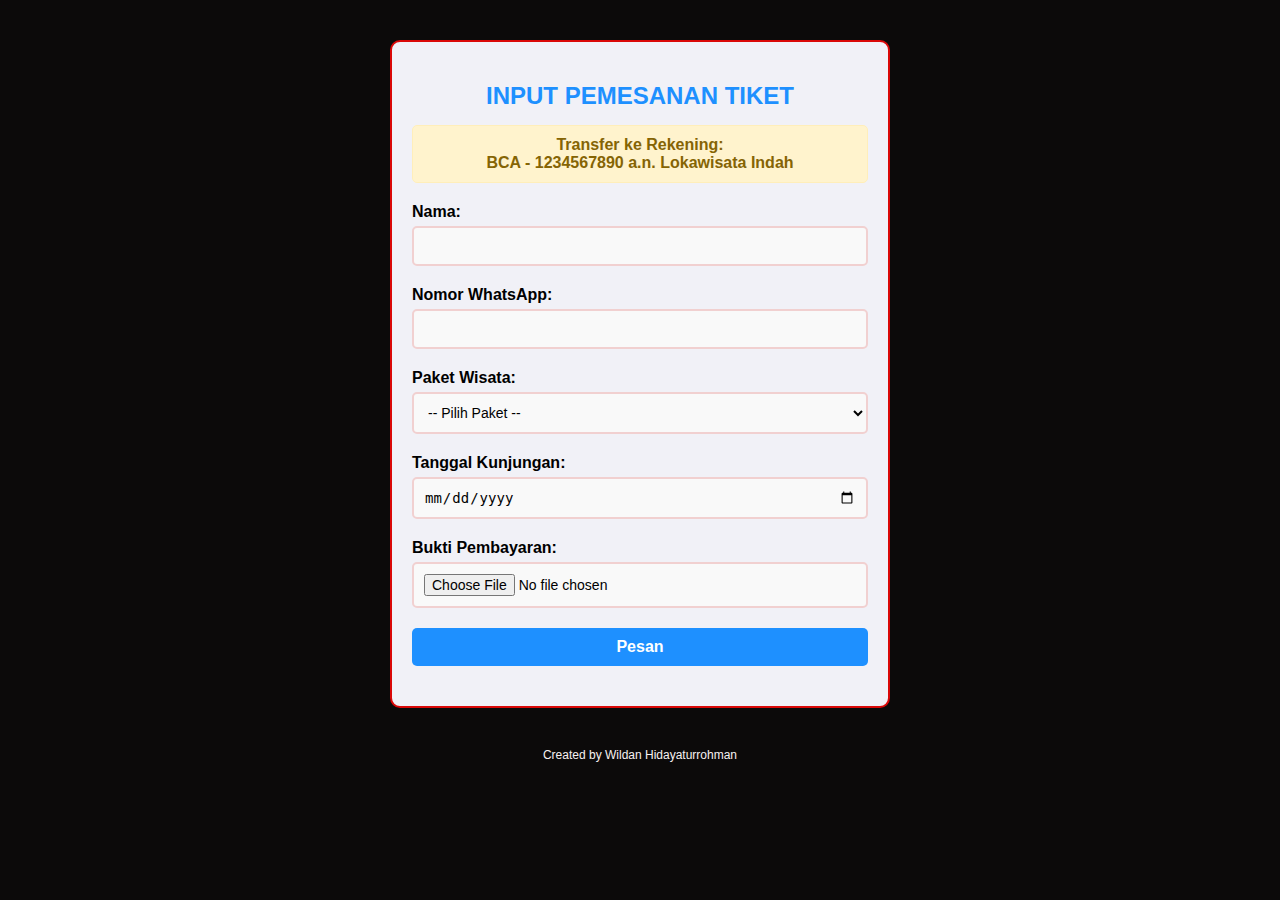
<file: pesan.html>
<!DOCTYPE html>
<html lang="id">

<head>
  <meta charset="UTF-8">
  <title>INPUT PEMESANAN TIKET</title>
  <meta name="viewport" content="width=device-width, initial-scale=1.0">
  <link rel="stylesheet" href="pesan.css">
</head>

<body>

  <audio id="bg-music" loop>
      <source src="inthejungle.mp3" type="audio/mpeg" />
  </audio>

  <div id="form-container">
    <h2>INPUT PEMESANAN TIKET</h2>

    <div class="rekening-info">
      <strong>Transfer ke Rekening:</strong><br>
      BCA - 1234567890 a.n. Lokawisata Indah
    </div>

    <form id="form">
      <label for="nama">Nama:</label>
      <input type="text" id="nama" name="nama" required>

      <label for="whatsapp">Nomor WhatsApp:</label>
      <input type="tel" id="whatsapp" name="whatsapp" required>

      <label for="paket">Paket Wisata:</label>
      <select id="paket" name="paket" required>
        <option value="">-- Pilih Paket --</option>
        <option value="Paket Fun">Paket Fun</option>
        <option value="Paket Ecofun (1-5 Orang)">Paket Ecofun (1-5 Orang)</option>
        <option value="Paket Ecofun (6-15 Orang)">Paket Ecofun (6-15 Orang)</option>
        <option value="Paket Ecofun (16-20 Orang)">Paket Ecofun (16-20 Orang)</option>
        <option value="Paket Cassafun 1 (1-5 Orang)">Paket Cassafun 1 (1-5 Orang)</option>
        <option value="Paket Cassafun 1 (6-15 Orang)">Paket Cassafun 1 (6-15 Orang)</option>
        <option value="Paket Cassafun 1 (16-20 Orang)">Paket Cassafun 1 (16-20 Orang)</option>
        <option value="Paket Cassafun 2 (1-5 Orang)">Paket Cassafun 2 (1-5 Orang)</option>
        <option value="Paket Cassafun 2 (6-15 Orang)">Paket Cassafun 2 (6-15 Orang)</option>
        <option value="Paket Cassafun 2 (16-20 Orang)</">Paket Cassafun 2 (16-20 Orang)</option>
        <option value="Paket Lokabudaya (1-5 Orang)">Paket Lokabudaya (1-5 Orang)</option>
        <option value="Paket Lokabudaya (6-15 Orang)">Paket Lokabudaya (6-15 Orang)</option>
        <option value="Paket Lokabudaya (16-20 Orang)">Paket Lokabudaya (16-20 Orang)</option>
        <option value="Paket Lokamini (16-20 Orang)">Paket Lokamini (16-20 Orang)</option>
        <option value="Paket Lokamini (20-30 Orang)">Paket Lokamini (20-30 Orang)</option>
      </select>

      <label for="tanggal">Tanggal Kunjungan:</label>
      <input type="date" id="tanggal" name="tanggal" required>

      <label for="foto">Bukti Pembayaran:</label>
      <input type="file" id="foto" name="foto" accept="image/*" required>

      <input type="submit" value="Pesan">
    </form>

    <div id="hasil"></div>
  </div>

  <div id="footer">
    Created by Wildan Hidayaturrohman
  </div>

  <script src="pesan.js"></script>
</body>

</html>
</file>
<file: pesan.css>
/* Mengatur semua elemen agar box-sizing menyertakan padding dan border */
* {
  box-sizing: border-box;
}

body {
  background-color: #0c0a0a;
  margin: 0;
  padding: 0;
  font-family: Arial, sans-serif;
}

/* Container form */
#form-container {
  max-width: 500px;
  width: 90%;
  margin: 40px auto;
  background-color: #f1f1f7;
  border: 2px solid #da0808;
  border-radius: 10px;
  padding: 20px;
  overflow: hidden;
}

/* Judul Form */
#form-container h2 {
  text-align: center;
  color: #1E90FF;
  margin-bottom: 15px;
}

/* Info Rekening */
.rekening-info {
  background-color: #fff3cd;
  color: #856404;
  padding: 10px;
  border-radius: 5px;
  text-align: center;
  margin-bottom: 20px;
  font-weight: bold;
  border: 1px solid #ffeeba;
}

/* Label */
#form-container label {
  display: block;
  margin-bottom: 5px;
  font-weight: bold;
}

/* Semua input dan select */
#form-container input[type="text"],
#form-container input[type="date"],
#form-container input[type="tel"],
#form-container select,
#form-container input[type="file"] {
  width: 100%;
  padding: 10px;
  margin-bottom: 20px;
  border: 2px solid #f1d0d0;
  border-radius: 5px;
  background-color: #f9f9f9;
  font-size: 14px;
}

/* Agar input file tidak meluber */
#form-container input[type="file"] {
  white-space: nowrap;
  overflow: hidden;
  text-overflow: ellipsis;
}

/* Tombol submit */
#form-container input[type="submit"] {
  background-color: #1E90FF;
  color: #FFFFFF;
  border: none;
  border-radius: 5px;
  padding: 10px;
  width: 100%;
  cursor: pointer;
  font-weight: bold;
  font-size: 16px;
}

/* Hover effect */
#form-container input[type="submit"]:hover {
  background-color: #004B8D;
}

/* Footer */
#footer {
  text-align: center;
  margin-top: 30px;
  font-size: 12px;
  color: #f7f1f1;
}

/* Hasil output */
#hasil {
  color: green;
  text-align: center;
  margin-top: 20px;
  font-weight: bold;
  font-size: 14px;
}
</file>
